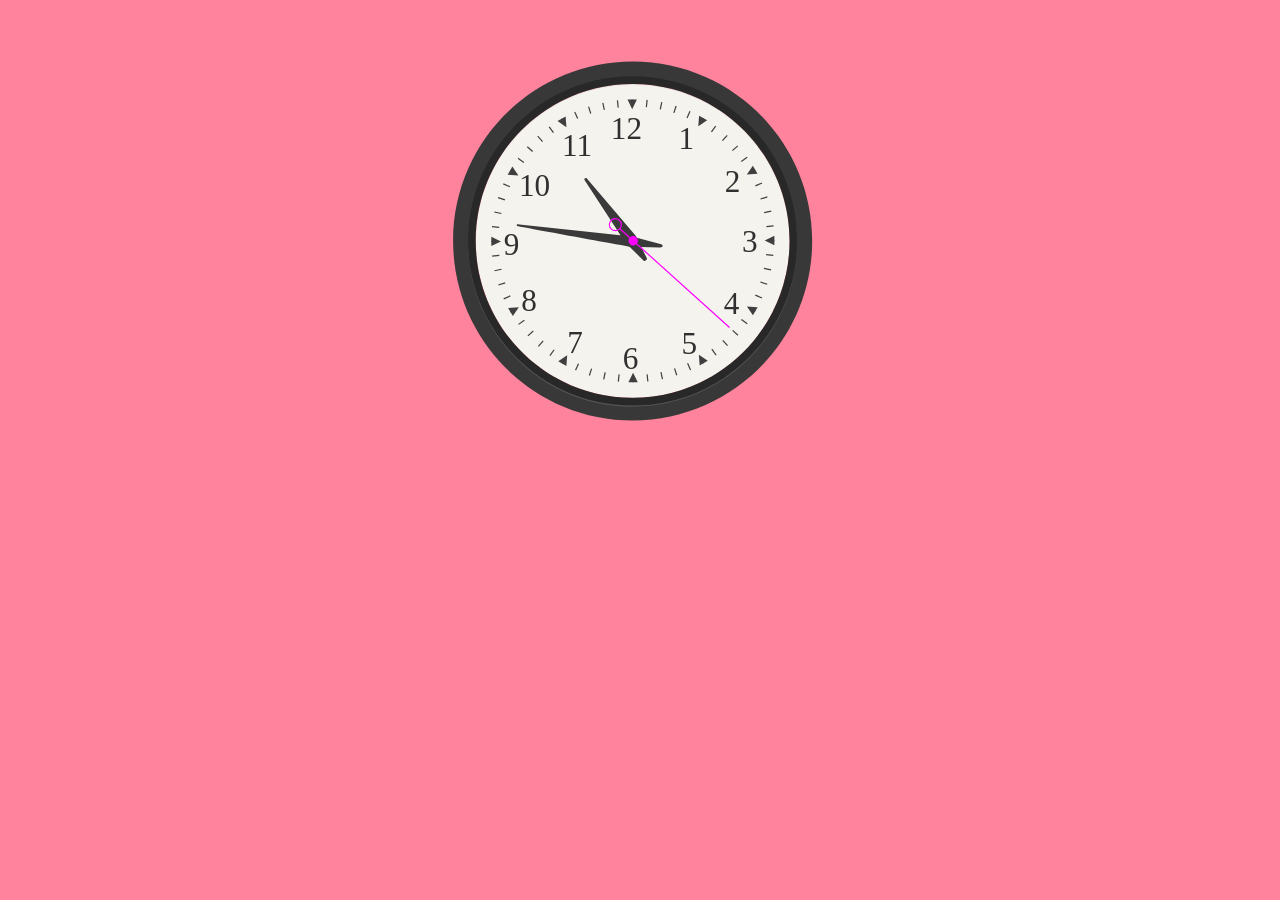
<file: task-1-animated-clock/docs/index.html>
<!DOCTYPE html>
<html lang="en">
	<head>
		<meta charset="UTF-8" />
		<meta http-equiv="X-UA-Compatible" content="IE=edge" />
		<meta name="viewport" content="width=device-width, initial-scale=1.0" />
		<link rel="stylesheet" href="style.css" />
		<link rel="icon" href="https://fav.farm/🔥" />
		<title>Clock</title>
	</head>

	<body>
		<svg
			version="1.1"
			id="clock"
			xmlns="http://www.w3.org/2000/svg"
			xmlns:xlink="http://www.w3.org/1999/xlink"
			x="0px"
			y="0px"
			width="600px"
			height="600px"
			viewBox="50 50 400 500"
			xml:space="preserve"
		>
			<circle
				id="face"
				fill="#F4F3ED"
				cx="243.869"
				cy="250.796"
				r="130.8"
			/>
			<path
				id="rim"
				fill="#383838"
				d="M243.869,101.184c-82.629,0-149.612,66.984-149.612,149.612c0,82.629,66.983,149.612,149.612,149.612
	S393.48,333.425,393.48,250.796S326.498,101.184,243.869,101.184z M243.869,386.455c-74.922,0-135.659-60.736-135.659-135.659
	c0-74.922,60.737-135.659,135.659-135.659c74.922,0,135.658,60.737,135.658,135.659
	C379.527,325.719,318.791,386.455,243.869,386.455z"
			/>
			<g id="inner">
				<g opacity="0.2">
					<path
						fill="#C4C4C4"
						d="M243.869,114.648c-75.748,0-137.154,61.406-137.154,137.153c0,75.749,61.406,137.154,137.154,137.154
			c75.748,0,137.153-61.405,137.153-137.154C381.022,176.054,319.617,114.648,243.869,114.648z M243.869,382.56
			c-72.216,0-130.758-58.543-130.758-130.758s58.542-130.758,130.758-130.758c72.216,0,130.758,58.543,130.758,130.758
			S316.085,382.56,243.869,382.56z"
					/>
				</g>
				<g>
					<path
						fill="#282828"
						d="M243.869,113.637c-75.748,0-137.154,61.406-137.154,137.153c0,75.749,61.406,137.154,137.154,137.154
			c75.748,0,137.153-61.405,137.153-137.154C381.022,175.043,319.617,113.637,243.869,113.637z M243.869,381.548
			c-72.216,0-130.758-58.542-130.758-130.757c0-72.216,58.542-130.758,130.758-130.758c72.216,0,130.758,58.543,130.758,130.758
			C374.627,323.005,316.085,381.548,243.869,381.548z"
					/>
				</g>
			</g>
			<g id="markings">
				<line
					fill="none"
					stroke="#3F3F3F"
					stroke-miterlimit="10"
					x1="243.5"
					y1="139"
					x2="243.5"
					y2="133"
				/>
				<line
					fill="none"
					stroke="#3F3F3F"
					stroke-miterlimit="10"
					x1="231.817"
					y1="139.651"
					x2="231.19"
					y2="133.684"
				/>
				<line
					fill="none"
					stroke="#3F3F3F"
					stroke-miterlimit="10"
					x1="220.266"
					y1="141.52"
					x2="219.018"
					y2="135.65"
				/>
				<line
					fill="none"
					stroke="#3F3F3F"
					stroke-miterlimit="10"
					x1="208.973"
					y1="144.585"
					x2="207.119"
					y2="138.879"
				/>
				<line
					fill="none"
					stroke="#3F3F3F"
					stroke-miterlimit="10"
					x1="198.063"
					y1="148.814"
					x2="195.623"
					y2="143.333"
				/>
				<line
					fill="none"
					stroke="#3F3F3F"
					stroke-miterlimit="10"
					x1="187.655"
					y1="154.161"
					x2="184.655"
					y2="148.965"
				/>
				<line
					fill="none"
					stroke="#3F3F3F"
					stroke-miterlimit="10"
					x1="177.862"
					y1="160.566"
					x2="174.335"
					y2="155.712"
				/>
				<line
					fill="none"
					stroke="#3F3F3F"
					stroke-miterlimit="10"
					x1="168.792"
					y1="167.96"
					x2="164.778"
					y2="163.501"
				/>
				<line
					fill="none"
					stroke="#3F3F3F"
					stroke-miterlimit="10"
					x1="160.545"
					y1="176.262"
					x2="156.087"
					y2="172.246"
				/>
				<line
					fill="none"
					stroke="#3F3F3F"
					stroke-miterlimit="10"
					x1="153.211"
					y1="185.379"
					x2="148.358"
					y2="181.852"
				/>
				<line
					fill="none"
					stroke="#3F3F3F"
					stroke-miterlimit="10"
					x1="146.871"
					y1="195.214"
					x2="141.675"
					y2="192.213"
				/>
				<line
					fill="none"
					stroke="#3F3F3F"
					stroke-miterlimit="10"
					x1="141.593"
					y1="205.658"
					x2="136.112"
					y2="203.216"
				/>
				<line
					fill="none"
					stroke="#3F3F3F"
					stroke-miterlimit="10"
					x1="137.436"
					y1="216.596"
					x2="131.729"
					y2="214.741"
				/>
				<line
					fill="none"
					stroke="#3F3F3F"
					stroke-miterlimit="10"
					x1="134.445"
					y1="227.909"
					x2="128.576"
					y2="226.66"
				/>
				<line
					fill="none"
					stroke="#3F3F3F"
					stroke-miterlimit="10"
					x1="132.653"
					y1="239.472"
					x2="126.685"
					y2="238.843"
				/>
				<line
					fill="none"
					stroke="#3F3F3F"
					stroke-miterlimit="10"
					x1="132.079"
					y1="251.16"
					x2="126.079"
					y2="251.158"
				/>
				<line
					fill="none"
					stroke="#3F3F3F"
					stroke-miterlimit="10"
					x1="132.73"
					y1="262.843"
					x2="126.762"
					y2="263.468"
				/>
				<line
					fill="none"
					stroke="#3F3F3F"
					stroke-miterlimit="10"
					x1="134.598"
					y1="274.395"
					x2="128.729"
					y2="275.64"
				/>
				<line
					fill="none"
					stroke="#3F3F3F"
					stroke-miterlimit="10"
					x1="137.664"
					y1="285.688"
					x2="131.958"
					y2="287.539"
				/>
				<line
					fill="none"
					stroke="#3F3F3F"
					stroke-miterlimit="10"
					x1="141.893"
					y1="296.598"
					x2="136.412"
					y2="299.035"
				/>
				<line
					fill="none"
					stroke="#3F3F3F"
					stroke-miterlimit="10"
					x1="147.24"
					y1="307.006"
					x2="142.043"
					y2="310.004"
				/>
				<line
					fill="none"
					stroke="#3F3F3F"
					stroke-miterlimit="10"
					x1="153.645"
					y1="316.799"
					x2="148.791"
					y2="320.323"
				/>
				<line
					fill="none"
					stroke="#3F3F3F"
					stroke-miterlimit="10"
					x1="161.04"
					y1="325.868"
					x2="156.58"
					y2="329.881"
				/>
				<line
					fill="none"
					stroke="#3F3F3F"
					stroke-miterlimit="10"
					x1="169.341"
					y1="334.115"
					x2="165.325"
					y2="338.572"
				/>
				<line
					fill="none"
					stroke="#3F3F3F"
					stroke-miterlimit="10"
					x1="178.459"
					y1="341.449"
					x2="174.931"
					y2="346.302"
				/>
				<line
					fill="none"
					stroke="#3F3F3F"
					stroke-miterlimit="10"
					x1="188.294"
					y1="347.789"
					x2="185.292"
					y2="352.984"
				/>
				<line
					fill="none"
					stroke="#3F3F3F"
					stroke-miterlimit="10"
					x1="198.738"
					y1="353.066"
					x2="196.295"
					y2="358.548"
				/>
				<line
					fill="none"
					stroke="#3F3F3F"
					stroke-miterlimit="10"
					x1="209.676"
					y1="357.223"
					x2="207.82"
					y2="362.93"
				/>
				<line
					fill="none"
					stroke="#3F3F3F"
					stroke-miterlimit="10"
					x1="220.989"
					y1="360.214"
					x2="219.739"
					y2="366.084"
				/>
				<line
					fill="none"
					stroke="#3F3F3F"
					stroke-miterlimit="10"
					x1="232.552"
					y1="362.006"
					x2="231.922"
					y2="367.975"
				/>
				<line
					fill="none"
					stroke="#3F3F3F"
					stroke-miterlimit="10"
					x1="244.239"
					y1="362.58"
					x2="244.237"
					y2="368.582"
				/>
				<line
					fill="none"
					stroke="#3F3F3F"
					stroke-miterlimit="10"
					x1="255.921"
					y1="361.93"
					x2="256.547"
					y2="367.898"
				/>
				<line
					fill="none"
					stroke="#3F3F3F"
					stroke-miterlimit="10"
					x1="267.472"
					y1="360.062"
					x2="268.719"
					y2="365.932"
				/>
				<line
					fill="none"
					stroke="#3F3F3F"
					stroke-miterlimit="10"
					x1="278.765"
					y1="356.996"
					x2="280.619"
					y2="362.703"
				/>
				<line
					fill="none"
					stroke="#3F3F3F"
					stroke-miterlimit="10"
					x1="289.675"
					y1="352.767"
					x2="292.116"
					y2="358.248"
				/>
				<line
					fill="none"
					stroke="#3F3F3F"
					stroke-miterlimit="10"
					x1="300.083"
					y1="347.42"
					x2="303.083"
					y2="352.616"
				/>
				<line
					fill="none"
					stroke="#3F3F3F"
					stroke-miterlimit="10"
					x1="309.876"
					y1="341.015"
					x2="313.403"
					y2="345.869"
				/>
				<line
					fill="none"
					stroke="#3F3F3F"
					stroke-miterlimit="10"
					x1="318.946"
					y1="333.621"
					x2="322.96"
					y2="338.08"
				/>
				<line
					fill="none"
					stroke="#3F3F3F"
					stroke-miterlimit="10"
					x1="327.193"
					y1="325.319"
					x2="331.651"
					y2="329.334"
				/>
				<line
					fill="none"
					stroke="#3F3F3F"
					stroke-miterlimit="10"
					x1="334.527"
					y1="316.201"
					x2="339.38"
					y2="319.728"
				/>
				<line
					fill="none"
					stroke="#3F3F3F"
					stroke-miterlimit="10"
					x1="340.868"
					y1="306.367"
					x2="346.063"
					y2="309.367"
				/>
				<line
					fill="none"
					stroke="#3F3F3F"
					stroke-miterlimit="10"
					x1="346.146"
					y1="295.924"
					x2="351.626"
					y2="298.364"
				/>
				<line
					fill="none"
					stroke="#3F3F3F"
					stroke-miterlimit="10"
					x1="350.303"
					y1="284.986"
					x2="356.008"
					y2="286.84"
				/>
				<line
					fill="none"
					stroke="#3F3F3F"
					stroke-miterlimit="10"
					x1="353.294"
					y1="273.673"
					x2="359.162"
					y2="274.92"
				/>
				<line
					fill="none"
					stroke="#3F3F3F"
					stroke-miterlimit="10"
					x1="355.087"
					y1="262.11"
					x2="361.052"
					y2="262.737"
				/>
				<line
					fill="none"
					stroke="#3F3F3F"
					stroke-miterlimit="10"
					x1="356"
					y1="250.5"
					x2="362"
					y2="250.5"
				/>
				<line
					fill="none"
					stroke="#3F3F3F"
					stroke-miterlimit="10"
					x1="355.355"
					y1="238.781"
					x2="361.323"
					y2="238.153"
				/>
				<line
					fill="none"
					stroke="#3F3F3F"
					stroke-miterlimit="10"
					x1="353.489"
					y1="227.193"
					x2="359.359"
					y2="225.945"
				/>
				<line
					fill="none"
					stroke="#3F3F3F"
					stroke-miterlimit="10"
					x1="350.422"
					y1="215.864"
					x2="356.129"
					y2="214.01"
				/>
				<line
					fill="none"
					stroke="#3F3F3F"
					stroke-miterlimit="10"
					x1="346.188"
					y1="204.918"
					x2="351.669"
					y2="202.477"
				/>
				<line
					fill="none"
					stroke="#3F3F3F"
					stroke-miterlimit="10"
					x1="340.833"
					y1="194.474"
					x2="346.029"
					y2="191.474"
				/>
				<line
					fill="none"
					stroke="#3F3F3F"
					stroke-miterlimit="10"
					x1="334.415"
					y1="184.647"
					x2="339.269"
					y2="181.12"
				/>
				<line
					fill="none"
					stroke="#3F3F3F"
					stroke-miterlimit="10"
					x1="327.004"
					y1="175.545"
					x2="331.463"
					y2="171.529"
				/>
				<line
					fill="none"
					stroke="#3F3F3F"
					stroke-miterlimit="10"
					x1="318.684"
					y1="167.268"
					x2="322.699"
					y2="162.807"
				/>
				<line
					fill="none"
					stroke="#3F3F3F"
					stroke-miterlimit="10"
					x1="309.543"
					y1="159.905"
					x2="313.07"
					y2="155.049"
				/>
				<line
					fill="none"
					stroke="#3F3F3F"
					stroke-miterlimit="10"
					x1="299.684"
					y1="153.538"
					x2="302.683"
					y2="148.34"
				/>
				<line
					fill="none"
					stroke="#3F3F3F"
					stroke-miterlimit="10"
					x1="289.212"
					y1="148.237"
					x2="291.652"
					y2="142.753"
				/>
				<line
					fill="none"
					stroke="#3F3F3F"
					stroke-miterlimit="10"
					x1="278.245"
					y1="144.059"
					x2="280.097"
					y2="138.351"
				/>
				<line
					fill="none"
					stroke="#3F3F3F"
					stroke-miterlimit="10"
					x1="266.9"
					y1="141.05"
					x2="268.145"
					y2="135.179"
				/>
				<line
					fill="none"
					stroke="#3F3F3F"
					stroke-miterlimit="10"
					x1="255.302"
					y1="139.244"
					x2="255.927"
					y2="133.275"
				/>
				<polygon
					fill="#3F3F3F"
					points="247.391,133 243.5,141.05 239.609,133 	"
				/>
				<polygon
					fill="#3F3F3F"
					points="188.022,147.021 188.677,155.938 181.283,150.912 	"
				/>
				<polygon
					fill="#3F3F3F"
					points="143.617,188.848 148.643,196.243 139.726,195.588 	"
				/>
				<polygon
					fill="#3F3F3F"
					points="126.074,247.273 134.125,251.165 126.076,255.056 	"
				/>
				<polygon
					fill="#3F3F3F"
					points="140.095,306.644 149.013,305.988 143.988,313.382 	"
				/>
				<polygon
					fill="#3F3F3F"
					points="181.922,351.049 189.318,346.022 188.663,354.938 	"
				/>
				<polygon
					fill="#3F3F3F"
					points="240.349,368.591 244.24,360.54 248.13,368.589 	"
				/>
				<polygon
					fill="#3F3F3F"
					points="299.718,354.569 299.062,345.652 306.457,350.677 	"
				/>
				<polygon
					fill="#3F3F3F"
					points="344.123,312.742 339.096,305.348 348.012,306.002 	"
				/>
				<polygon
					fill="#3F3F3F"
					points="362,254.316 353.951,250.426 362,246.534 	"
				/>
				<polygon
					fill="#3F3F3F"
					points="347.934,194.779 339.018,195.435 344.042,188.04 	"
				/>
				<polygon
					fill="#3F3F3F"
					points="305.984,150.252 298.59,155.277 299.244,146.361 	"
				/>
				<rect
					x="282"
					y="152.98"
					fill="none"
					width="17.366"
					height="27.947"
				/>
				<text
					transform="matrix(1 0 0 1 282 174.4307)"
					fill="#303030"
					font-family="'Futura-Medium'"
					font-size="26"
				>
					1
				</text>
				<rect
					x="320.699"
					y="188.474"
					fill="none"
					width="17.202"
					height="26.267"
				/>
				<text
					transform="matrix(1 0 0 1 320.6987 209.9229)"
					fill="#303030"
					font-family="'Futura-Medium'"
					font-size="26"
				>
					2
				</text>
				<rect
					x="335.04"
					y="238.872"
					fill="none"
					width="21.03"
					height="24.585"
				/>
				<text
					transform="matrix(1 0 0 1 335.0396 260.3213)"
					fill="#303030"
					font-family="'Futura-Medium'"
					font-size="26"
				>
					3
				</text>
				<rect
					x="319.699"
					y="290.242"
					fill="none"
					width="17.202"
					height="23.557"
				/>
				<text
					transform="matrix(1 0 0 1 319.6987 311.6914)"
					fill="#303030"
					font-family="'Futura-Medium'"
					font-size="26"
				>
					4
				</text>
				<rect
					x="284.5"
					y="323.319"
					fill="none"
					width="19.212"
					height="22.511"
				/>
				<text
					transform="matrix(1 0 0 1 284.5 344.7695)"
					fill="#303030"
					font-family="'Futura-Medium'"
					font-size="26"
				>
					5
				</text>
				<rect
					x="235.552"
					y="336.08"
					fill="none"
					width="19.938"
					height="24.15"
				/>
				<text
					transform="matrix(1 0 0 1 235.5522 357.5293)"
					fill="#303030"
					font-family="'Futura-Medium'"
					font-size="26"
				>
					6
				</text>
				<rect
					x="189.373"
					y="322.319"
					fill="none"
					width="19.673"
					height="25.003"
				/>
				<text
					transform="matrix(1 0 0 1 189.3726 343.7695)"
					fill="#303030"
					font-family="'Futura-Medium'"
					font-size="26"
				>
					7
				</text>
				<rect
					x="151.066"
					y="287.539"
					fill="none"
					width="17.726"
					height="25.203"
				/>
				<text
					transform="matrix(1 0 0 1 151.0664 308.9883)"
					fill="#303030"
					font-family="'Futura-Medium'"
					font-size="26"
				>
					8
				</text>
				<rect
					x="136.392"
					y="241.25"
					fill="none"
					width="20.696"
					height="22.348"
				/>
				<text
					transform="matrix(1 0 0 1 136.3916 262.6992)"
					fill="#303030"
					font-family="'Futura-Medium'"
					font-size="26"
				>
					9
				</text>
				<rect
					x="149.066"
					y="191.474"
					fill="none"
					width="36.554"
					height="27.122"
				/>
				<text
					transform="matrix(1 0 0 1 149.0664 212.9229)"
					fill="#303030"
					font-family="'Futura-Medium'"
					font-size="26"
				>
					10
				</text>
				<rect
					x="184.967"
					y="158.518"
					fill="none"
					width="36.021"
					height="27.13"
				/>
				<text
					transform="matrix(1 0 0 1 184.9673 179.9668)"
					fill="#303030"
					font-family="'Futura-Medium'"
					font-size="26"
				>
					11
				</text>
				<rect
					x="225.723"
					y="144.514"
					fill="none"
					width="37.029"
					height="29.25"
				/>
				<text
					transform="matrix(1 0 0 1 225.7227 165.9639)"
					fill="#303030"
					font-family="'Futura-Medium'"
					font-size="26"
				>
					12
				</text>
			</g>
			<path
				id="hours"
				fill="#3A3A3A"
				d="M242.515,270.21c-0.44,0-0.856-0.355-0.926-0.79l-3.156-19.811c-0.069-0.435-0.103-1.149-0.074-1.588
	l4.038-62.009c0.03-0.439,0.414-0.798,0.854-0.798h0.5c0.44,0,0.823,0.359,0.852,0.798l4.042,62.205
	c0.028,0.439-0.015,1.152-0.097,1.584l-3.712,19.623c-0.082,0.433-0.508,0.786-0.948,0.786H242.515z"
			/>
			<path
				id="minutes"
				fill="#3A3A3A"
				d="M247.862,249.75l-2.866,24.244c-0.099,1.198-0.498,2.18-1.497,2.179c-0.999,0-1.397-0.98-1.498-2.179
			l-2.861-24.508c-0.099-1.199,3.479-93.985,3.479-93.985c0.036-1.201-0.117-2.183,0.881-2.183c0.999,0,0.847,0.982,0.882,2.183
			L247.862,249.75z"
			/>
			<g id="seconds">
				<line
					fill="none"
					stroke="#FF00FF"
					stroke-miterlimit="10"
					x1="243.5"
					y1="143"
					x2="243.5"
					y2="266"
				/>
				<circle
					fill="none"
					stroke="#FF00FF"
					stroke-miterlimit="10"
					cx="243.5"
					cy="271"
					r="5"
				/>
				<circle fill="#FF00FF" cx="243.5" cy="251" r="3.917" />
			</g>
		</svg>
		<script src="script.js"></script>
	</body>
</html>
</file>
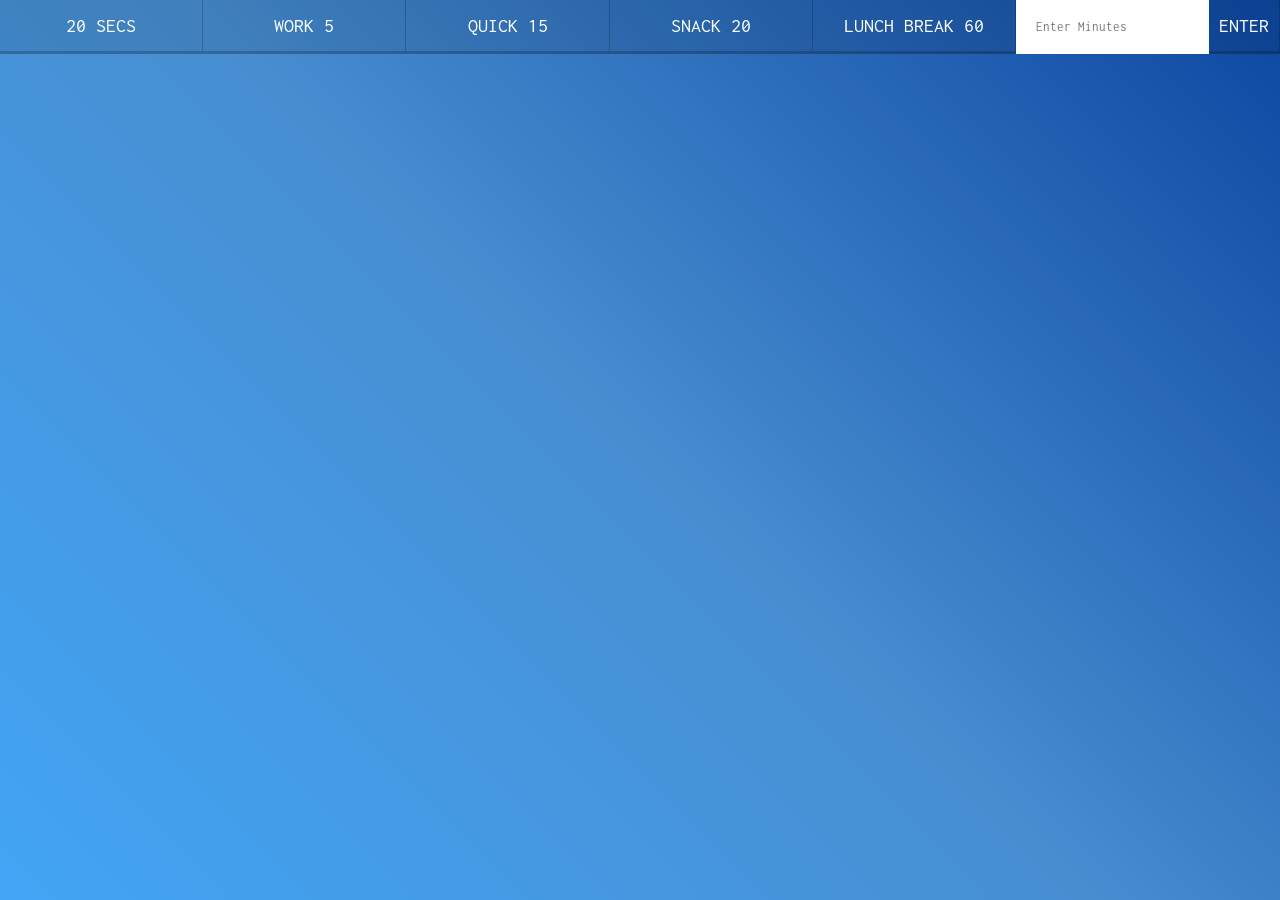
<file: task-2-countdown-app/src/index.html>
<!DOCTYPE html>
<html lang="en">
	<head>
		<meta charset="UTF-8" />
		<title>Countdown</title>
		<link
			href="https://fonts.googleapis.com/css?family=Inconsolata"
			rel="stylesheet"
			type="text/css"
		/>
		<link rel="stylesheet" href="style.css" />
		<link rel="icon" href="https://fav.farm/🔥" />
	</head>
	<body>
		<div class="timer">
			<div class="timer__controls">
				<button data-time="20" class="timer__button">20 Secs</button>
				<button data-time="300" class="timer__button">Work 5</button>
				<button data-time="900" class="timer__button">Quick 15</button>
				<button data-time="1200" class="timer__button">Snack 20</button>
				<button data-time="3600" class="timer__button">
					Lunch Break 60
				</button>
				<form name="customForm" id="custom">
					<input
						type="text"
						name="minutes"
						placeholder="Enter Minutes"
					/>
					<button class="submit__button" name="submitCustomForm">
						Enter
					</button>
				</form>
			</div>
			<div class="display">
				<h1 class="display__time-left"></h1>
				<p class="display__end-time"></p>
			</div>
		</div>

		<script src="script.js"></script>
	</body>
</html>
</file>
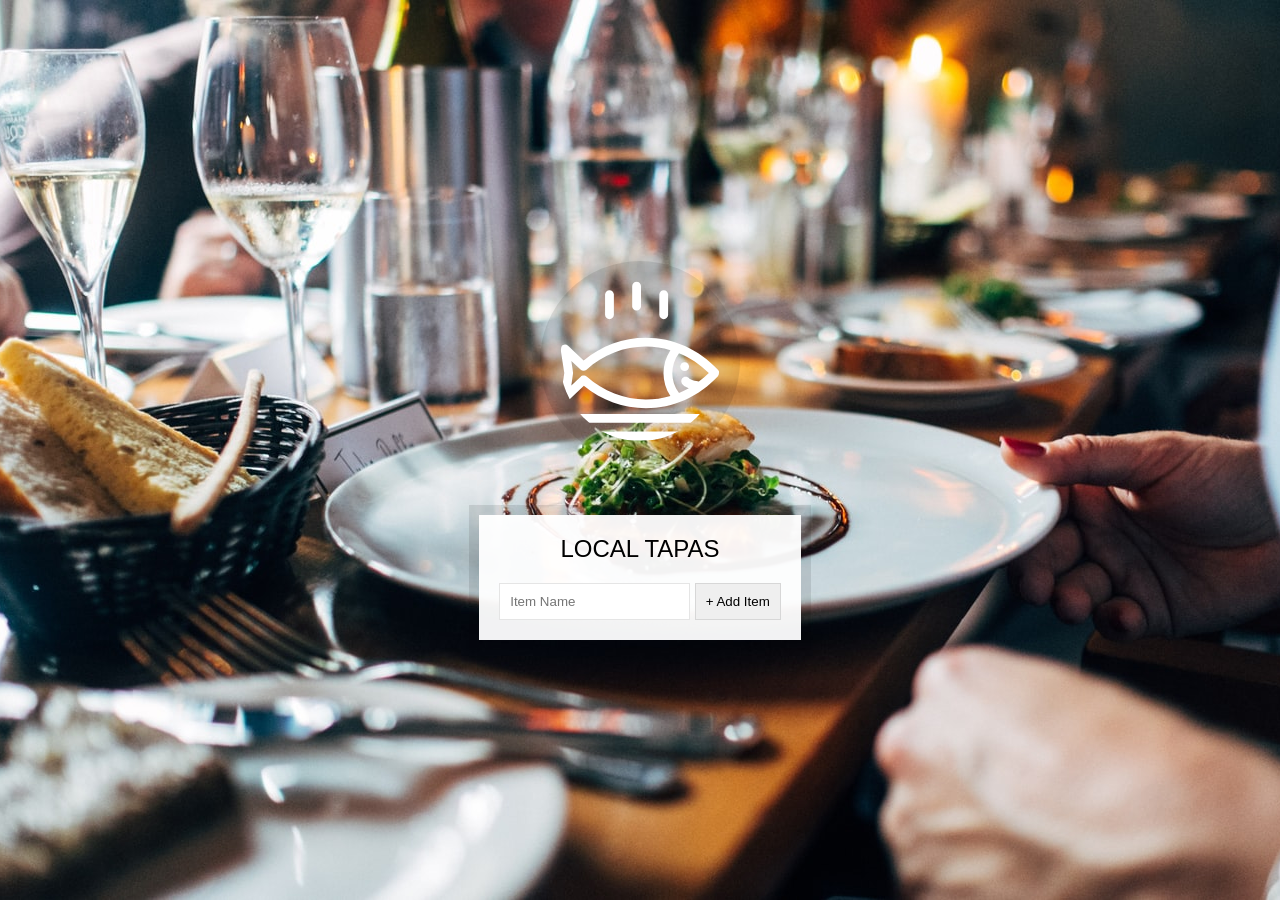
<file: task-3-tapas-app/src/index.html>
<!DOCTYPE html>
<html lang="en">
	<head>
		<meta charset="UTF-8" />
		<title>Tapas</title>
		<link rel="stylesheet" href="style.css" />
		<link rel="icon" href="https://fav.farm/🔥" />
	</head>
	<body>
		<!--
      Fish SVG Cred:
      https://thenounproject.com/search/?q=fish&i=589236
   -->

		<svg
			xmlns="http://www.w3.org/2000/svg"
			xmlns:xlink="http://www.w3.org/1999/xlink"
			version="1.1"
			x="0px"
			y="0px"
			viewBox="0 0 512 512"
			enable-background="new 0 0 512 512"
			xml:space="preserve"
		>
			<g>
				<path
					d="M495.9,425.3H16.1c-5.2,0-10.1,2.9-12.5,7.6c-2.4,4.7-2.1,10.3,0.9,14.6l39,56.4c2.6,3.8,7,6.1,11.6,6.1h401.7   c4.6,0,9-2.3,11.6-6.1l39-56.4c3-4.3,3.3-9.9,0.9-14.6C506,428.2,501.1,425.3,495.9,425.3z M449.4,481.8H62.6L43,453.6H469   L449.4,481.8z"
				/>
				<path
					d="M158.3,122c7.8,0,14.1-6.3,14.1-14.1V43.4c0-7.8-6.3-14.1-14.1-14.1c-7.8,0-14.1,6.3-14.1,14.1v64.5   C144.2,115.7,150.5,122,158.3,122z"
				/>
				<path
					d="M245.1,94.7c7.8,0,14.1-6.3,14.1-14.1V16.1c0-7.8-6.3-14.1-14.1-14.1C237.3,2,231,8.3,231,16.1v64.5   C231,88.4,237.3,94.7,245.1,94.7z"
				/>
				<path
					d="M331.9,122c7.8,0,14.1-6.3,14.1-14.1V43.4c0-7.8-6.3-14.1-14.1-14.1s-14.1,6.3-14.1,14.1v64.5   C317.8,115.7,324.1,122,331.9,122z"
				/>
				<path
					d="M9.6,385.2c5.3,2.8,11.8,1.9,16.2-2.2l50.6-47.7c56.7,46.5,126.6,71.9,198.3,71.9c0,0,0,0,0,0   c87.5,0,169.7-36.6,231.4-103.2c5-5.4,5-13.8,0-19.2c-61.8-66.5-144-103.2-231.4-103.2c-72,0-142.2,25.6-199,72.5l-50-47.1   c-4.4-4.1-10.9-5-16.2-2.2c-5.3,2.8-8.3,8.7-7.4,14.6l11.6,75L2.2,370.6C1.3,376.5,4.2,382.4,9.6,385.2z M380.9,230.8   c34.9,14.3,67.2,35.7,95.3,63.6c-10.1,10-20.8,19.2-31.9,27.5c-22.4-3.3-29.6-8.8-30.7-9.7c-4-5.7-11.8-7.7-18.1-4.4   c-6.9,3.6-9.5,12.2-5.9,19.1c1.9,3.5,7.3,10.3,22.4,16c-10.1,5.7-20.5,10.7-31.1,15.1C352.4,320.2,352.4,268.6,380.9,230.8z    M36.3,255.6l29.4,27.7c5.3,5,13.6,5.1,19.1,0.3c53.2-47.6,120.7-73.7,190-73.7c26.9,0,53.2,3.9,78.5,11.3   c-29.3,44.6-29.3,102,0,146.6c-25.3,7.4-51.6,11.3-78.5,11.3c-69,0-136.3-26-189.4-73.2c-2.7-2.4-13.4-6.3-19.1,0.3l-30.1,28.3   l5.7-40C42.2,293,36.3,255.6,36.3,255.6z"
				/>
				<circle cx="398.8" cy="273.8" r="14.1" />
			</g>
		</svg>

		<div class="wrapper">
			<h2>LOCAL TAPAS</h2>
			<p></p>
			<ul class="plates">
				<li>Loading Tapas...</li>
			</ul>
			<form class="add-items">
				<input
					type="text"
					name="item"
					placeholder="Item Name"
					required
				/>
				<input type="submit" value="+ Add Item" />
			</form>
		</div>

		<script src="script.js"></script>
	</body>
</html>
</file>
<file: task-1-animated-clock/docs/style.css>
body {
	background: #ff839c;
	height: 100vh;
	margin: auto;
}

svg {
	display: block;
	margin: auto;
}
</file>
<file: task-2-countdown-app/src/style.css>
html {
	box-sizing: border-box;
	font-size: 10px;
	background: #8e24aa;
	background: linear-gradient(45deg, #42a5f5 0%, #478ed1 50%, #0d47a1 100%);
}

*,
*:before,
*:after {
	box-sizing: inherit;
}

body {
	margin: 0;
	text-align: center;
	font-family: "Inconsolata", monospace;
}

.display__time-left {
	font-weight: 100;
	font-size: 20rem;
	margin: 0;
	color: white;
	text-shadow: 4px 4px 0 rgba(0, 0, 0, 0.05);
}

.timer {
	display: flex;
	min-height: 100vh;
	flex-direction: column;
}

.timer__controls {
	display: flex;
}

.timer__controls > * {
	flex: 1;
}

.timer__controls form {
	flex: 1;
	display: flex;
}

.timer__controls input {
	flex: 1;
	border: 0;
	padding: 2rem;
	font-family: "Inconsolata", monospace;
}

.timer__controls input:focus {
	outline: 0;
}

.timer__button,
.submit__button {
	background: none;
	border: 0;
	cursor: pointer;
	color: white;
	font-size: 2rem;
	text-transform: uppercase;
	background: rgba(0, 0, 0, 0.1);
	border-bottom: 3px solid rgba(0, 0, 0, 0.2);
	border-right: 1px solid rgba(0, 0, 0, 0.2);
	padding: 1rem;
	font-family: "Inconsolata", monospace;
}

.timer__button:hover,
.timer__button:focus,
.submit__button:hover,
.submit__button:focus {
	background: rgba(0, 0, 0, 0.2);
	outline: 0;
}

.display {
	flex: 1;
	display: flex;
	flex-direction: column;
	align-items: center;
	justify-content: center;
}

.display__end-time {
	font-size: 4rem;
	color: white;
}
</file>
<file: task-3-tapas-app/src/style.css>
html {
	box-sizing: border-box;
	background: url("./media/oh-la-la.jpeg") center no-repeat;
	background-size: cover;
	min-height: 100vh;
	display: flex;
	justify-content: center;
	align-items: center;
	text-align: center;
	font-family: Futura, "Trebuchet MS", Arial, sans-serif;
}

*,
*:before,
*:after {
	box-sizing: inherit;
}

svg {
	fill: white;
	background: rgba(0, 0, 0, 0.1);
	padding: 20px;
	border-radius: 50%;
	width: 200px;
	margin-bottom: 50px;
}

.wrapper {
	padding: 20px;
	max-width: 350px;
	background: rgba(255, 255, 255, 0.95);
	box-shadow: 0 0 0 10px rgba(0, 0, 0, 0.1);
}

h2 {
	text-align: center;
	margin: 0;
	font-weight: 200;
}

.plates {
	margin: 0;
	padding: 0;
	text-align: left;
	list-style: none;
}

.plates li {
	border-bottom: 1px solid rgba(0, 0, 0, 0.2);
	padding: 10px 0;
	font-weight: 100;
	display: flex;
}

.plates label {
	flex: 1;
	cursor: pointer;
}

.plates input {
	display: none;
}

.plates input + label:before {
	content: "⬜️";
	margin-right: 10px;
}

.plates input:checked + label:before {
	content: "🌮";
}

.plates input:checked + label {
	color: rgba(0, 0, 0, 0.2);
}

.plates input:checked + label span {
	text-decoration: line-through;
}

.delete {
	outline: 0;
	border: 1px solid rgba(0, 0, 0, 0.1);
	cursor: pointer;
}

.add-items {
	margin-top: 20px;
}

.add-items input {
	padding: 10px;
	outline: 0;
	border: 1px solid rgba(0, 0, 0, 0.1);
}
</file>
